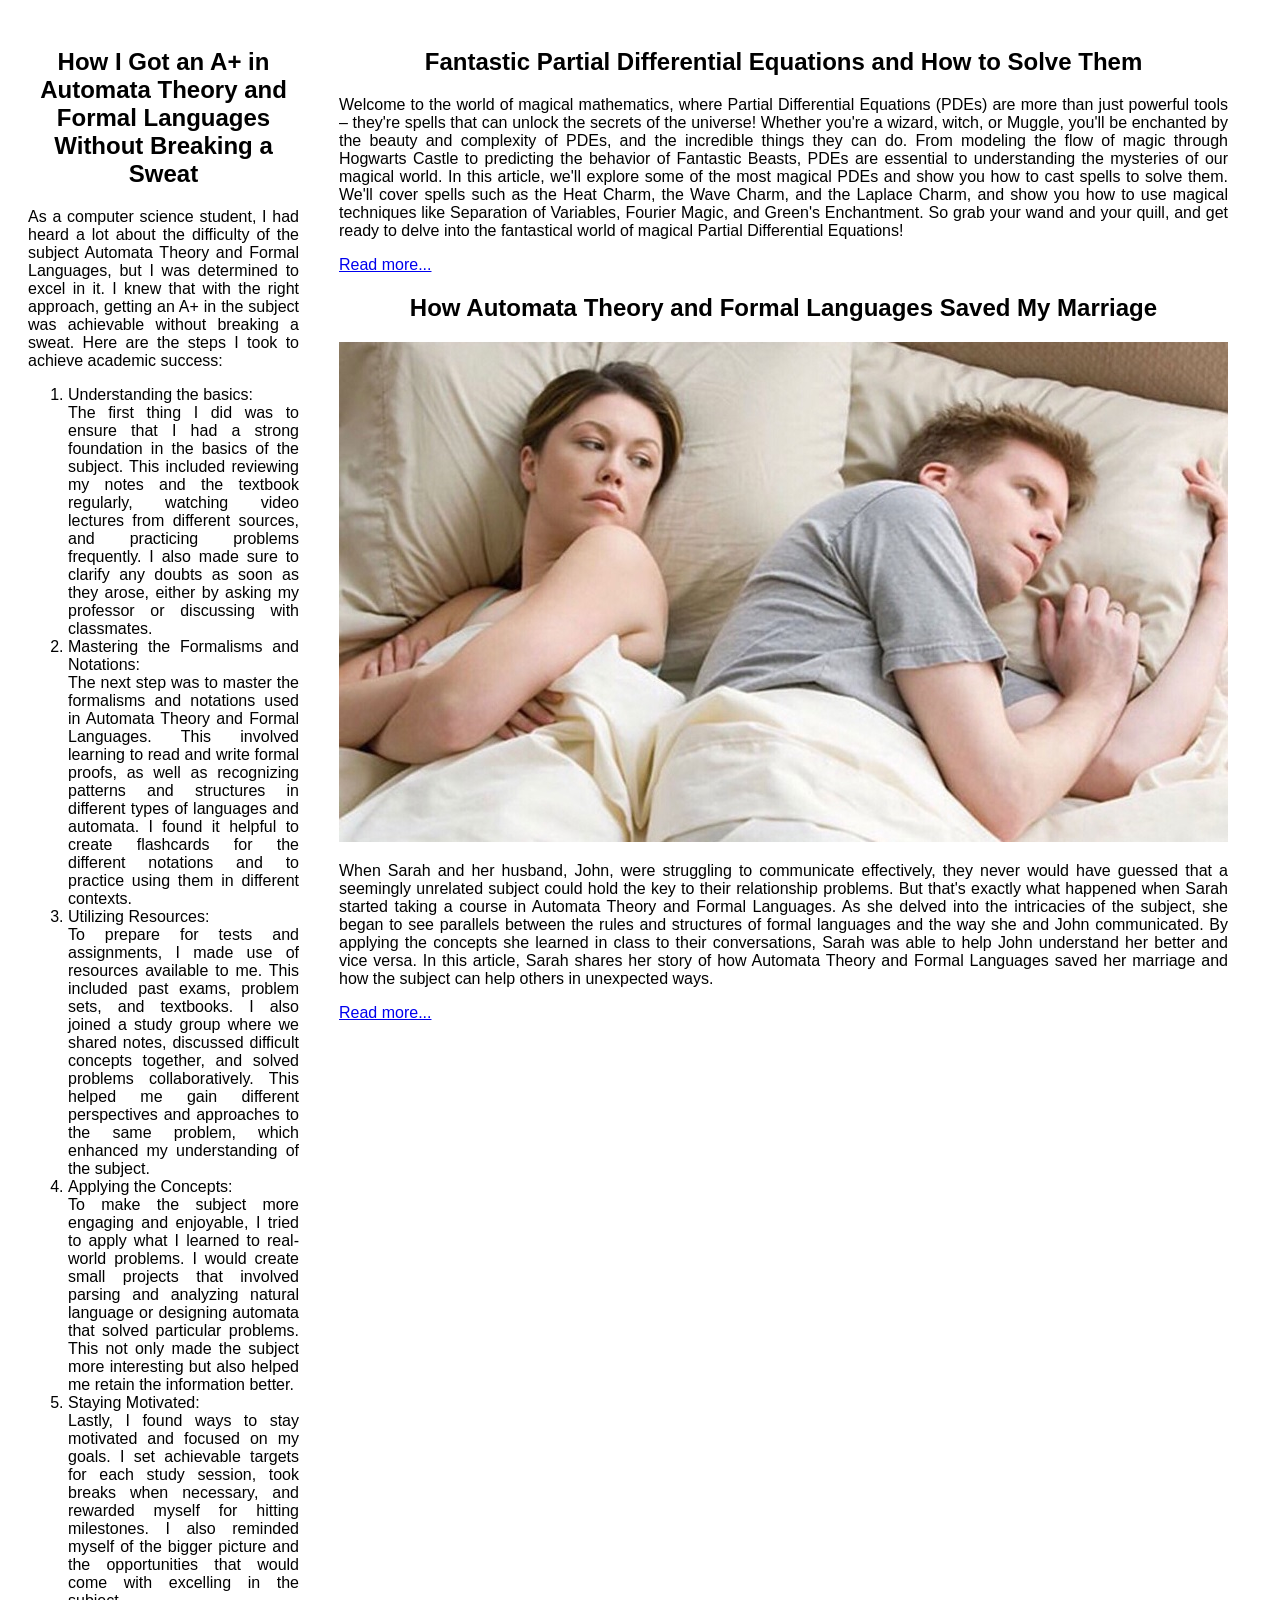
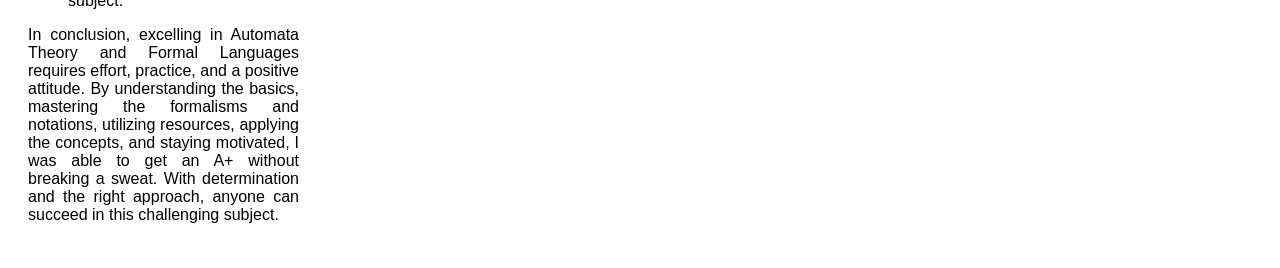
<file: HTML/MathBuzz/index.html>
<!DOCTYPE html>
<html lang="en">
<head>
    <meta charset="UTF-8">
    <meta name="viewport" content="width=device-width, initial-scale=1.0">
    <title>MathBuzz</title>
    
    <link rel="stylesheet" href="style.css">
    
</head>

<body>
    <main class="main-container">
        <article class="main-articles">
            <h1>How I Got an A+ in Automata Theory and Formal Languages Without Breaking a Sweat</h1>

            <p>As a computer science student, I had heard a lot about the difficulty of the subject Automata Theory and Formal Languages, but I was determined to excel in it. I knew that with the right approach, getting an A+ in the subject was achievable without breaking a sweat. Here are the steps I took to achieve academic success:</p>

            <ol>
                <li>
                    Understanding the basics:<br>
                    The first thing I did was to ensure that I had a strong foundation in the basics of the subject. This included reviewing my notes and the textbook regularly, watching video lectures from different sources, and practicing problems frequently. I also made sure to clarify any doubts as soon as they arose, either by asking my professor or discussing with classmates.
                </li>
                <li>
                    Mastering the Formalisms and Notations:<br>
                    The next step was to master the formalisms and notations used in Automata Theory and Formal Languages. This involved learning to read and write formal proofs, as well as recognizing patterns and structures in different types of languages and automata. I found it helpful to create flashcards for the different notations and to practice using them in different contexts.
                </li>
                <li>
                    Utilizing Resources:<br>
                    To prepare for tests and assignments, I made use of resources available to me. This included past exams, problem sets, and textbooks. I also joined a study group where we shared notes, discussed difficult concepts together, and solved problems collaboratively. This helped me gain different perspectives and approaches to the same problem, which enhanced my understanding of the subject.
                </li>
                <li>
                    Applying the Concepts:<br>
                    To make the subject more engaging and enjoyable, I tried to apply what I learned to real-world problems. I would create small projects that involved parsing and analyzing natural language or designing automata that solved particular problems. This not only made the subject more interesting but also helped me retain the information better.
                </li>
                <li>
                    Staying Motivated:<br>
                    Lastly, I found ways to stay motivated and focused on my goals. I set achievable targets for each study session, took breaks when necessary, and rewarded myself for hitting milestones. I also reminded myself of the bigger picture and the opportunities that would come with excelling in the subject.
                </li>
            </ol>

            <p>In conclusion, excelling in Automata Theory and Formal Languages requires effort, practice, and a positive attitude. By understanding the basics, mastering the formalisms and notations, utilizing resources, applying the concepts, and staying motivated, I was able to get an A+ without breaking a sweat. With determination and the right approach, anyone can succeed in this challenging subject.</p>
        </article>

        <aside class="main-sidebar">
            <section class="lead">
                <h2>Fantastic Partial Differential Equations and How to Solve Them</h2>
                <p>Welcome to the world of magical mathematics, where Partial Differential Equations (PDEs) are more than just powerful tools – they're spells that can unlock the secrets of the universe! Whether you're a wizard, witch, or Muggle, you'll be enchanted by the beauty and complexity of PDEs, and the incredible things they can do. From modeling the flow of magic through Hogwarts Castle to predicting the behavior of Fantastic Beasts, PDEs are essential to understanding the mysteries of our magical world. In this article, we'll explore some of the most magical PDEs and show you how to cast spells to solve them. We'll cover spells such as the Heat Charm, the Wave Charm, and the Laplace Charm, and show you how to use magical techniques like Separation of Variables, Fourier Magic, and Green's Enchantment. So grab your wand and your quill, and get ready to delve into the fantastical world of magical Partial Differential Equations!</p>
                <a href="#">Read more...</a>
            </section>

            <section class="lead">
                <h2>How Automata Theory and Formal Languages Saved My Marriage</h2>

                <img src="couple.jpg" alt="A couple sitting in bed looking distressed" class="lead-image">

                <p>When Sarah and her husband, John, were struggling to communicate effectively, they never would have guessed that a seemingly unrelated subject could hold the key to their relationship problems. But that's exactly what happened when Sarah started taking a course in Automata Theory and Formal Languages. As she delved into the intricacies of the subject, she began to see parallels between the rules and structures of formal languages and the way she and John communicated. By applying the concepts she learned in class to their conversations, Sarah was able to help John understand her better and vice versa. In this article, Sarah shares her story of how Automata Theory and Formal Languages saved her marriage and how the subject can help others in unexpected ways.</p>
                <a href="#">Read more...</a>
            </section>
        </aside>
    </main>
</body>
</file>
<file: HTML/MathBuzz/style.css>
body{
    font-family:'Lucida Sans', Verdana, sans-serif;
}

.main-container{
    display: flex;
    padding:20px;
    gap:40px;
    max-width: 1200px;
}

.main-articles{
    flex: 2
}

.main-sidebar{
    flex:1
}


h1,h2{
    text-align: center;
}

p,li{
    text-align: justify;
}
</file>
